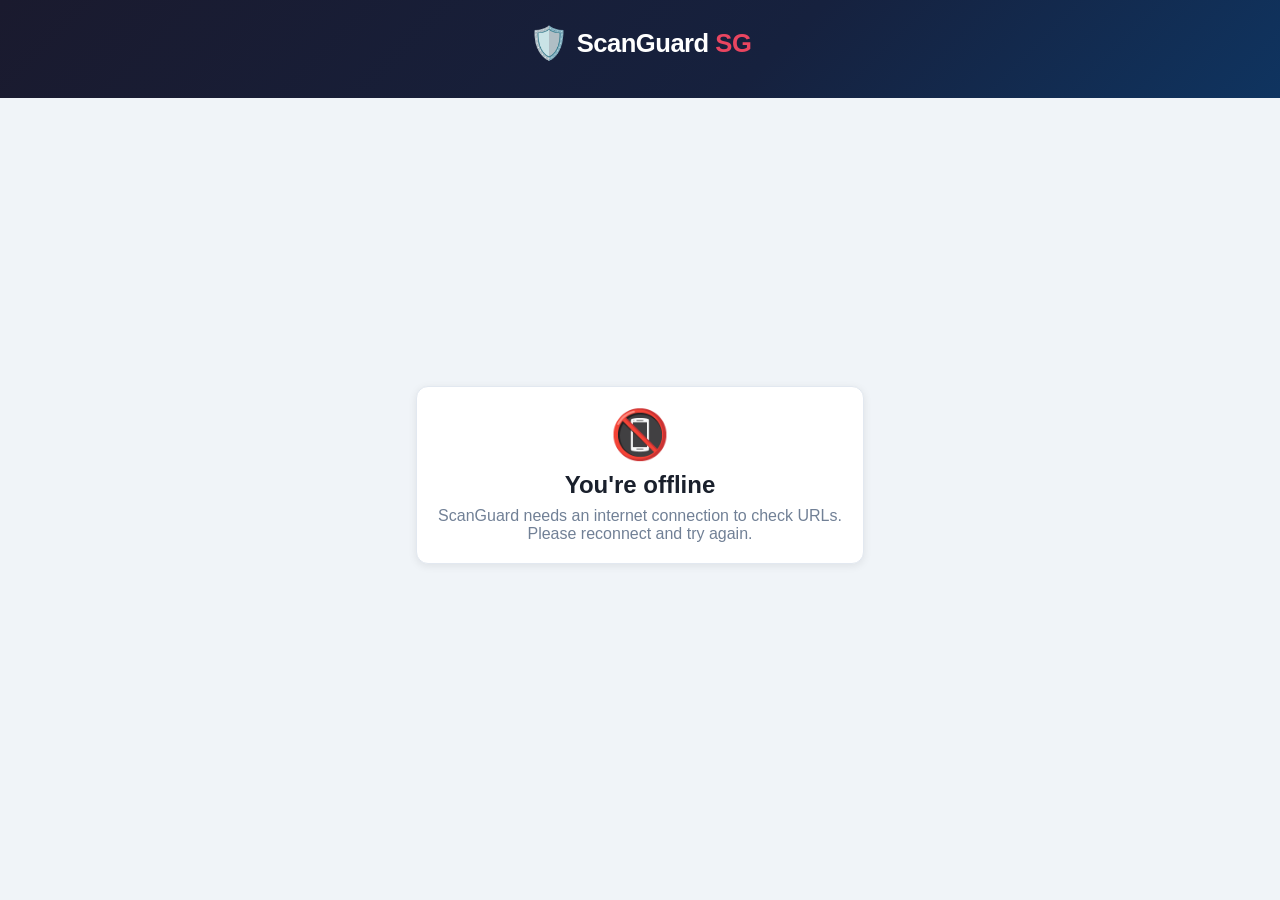
<file: frontend/offline.html>
<!DOCTYPE html>
<html lang="en">
<head>
  <meta charset="UTF-8" />
  <meta name="viewport" content="width=device-width, initial-scale=1.0" />
  <title>Offline — ScanGuard SG</title>
  <link rel="stylesheet" href="css/styles.css" />
</head>
<body>
  <header class="header">
    <div class="header__brand">
      <span class="header__shield" aria-hidden="true">🛡️</span>
      <span class="header__title">ScanGuard <span class="header__sg">SG</span></span>
    </div>
  </header>

  <main class="main" style="justify-content:center;align-items:center;text-align:center;">
    <div class="card">
      <p style="font-size:3rem;margin-bottom:.5rem" aria-hidden="true">📵</p>
      <h2 style="margin-bottom:.5rem">You're offline</h2>
      <p style="color:var(--text-muted)">
        ScanGuard needs an internet connection to check URLs.
        Please reconnect and try again.
      </p>
    </div>
  </main>
</body>
</html>
</file>
<file: frontend/css/styles.css>
/* ============================================================
   ScanGuard SG — Mobile-first stylesheet
   ============================================================ */

/* ── Design tokens ──────────────────────────────────────────── */
:root {
  --bg:          #f0f4f8;
  --surface:     #ffffff;
  --border:      #e2e8f0;
  --text:        #1a202c;
  --text-muted:  #718096;
  --primary:     #d41b2c;   /* Singapore red */
  --primary-dk:  #a81523;
  --safe:        #276749;
  --safe-bg:     #f0fff4;
  --warn:        #c05621;
  --warn-bg:     #fffaf0;
  --danger:      #c53030;
  --danger-bg:   #fff5f5;
  --radius:      12px;
  --shadow:      0 2px 8px rgba(0,0,0,.08);
  --max-w:       480px;
}

@media (prefers-color-scheme: dark) {
  :root {
    --bg:         #1a1a2e;
    --surface:    #16213e;
    --border:     #2d3748;
    --text:       #e2e8f0;
    --text-muted: #a0aec0;
    --safe-bg:    #1a2e25;
    --warn-bg:    #2d2010;
    --danger-bg:  #2d1515;
    --shadow:     0 2px 8px rgba(0,0,0,.4);
  }
}

/* ── Reset ──────────────────────────────────────────────────── */
*, *::before, *::after { box-sizing: border-box; margin: 0; padding: 0; }
html   { font-size: 16px; scroll-behavior: smooth; }
body   {
  font-family: -apple-system, BlinkMacSystemFont, "Segoe UI", Roboto, sans-serif;
  background: var(--bg);
  color: var(--text);
  min-height: 100vh;
  display: flex;
  flex-direction: column;
}

/* ── Header ─────────────────────────────────────────────────── */
.header {
  background: linear-gradient(135deg, #1a1a2e 0%, #16213e 60%, #0f3460 100%);
  color: #fff;
  padding: 1.5rem 1rem 2.25rem;
  text-align: center;
}
.header__brand   { display: flex; align-items: center; justify-content: center; gap: .5rem; }
.header__shield  { font-size: 2rem; }
.header__title   { font-size: 1.6rem; font-weight: 700; letter-spacing: -.5px; }
.header__sg      { color: #e94560; }
.header__tagline { font-size: .85rem; opacity: .75; margin-top: .25rem; }

/* ── Main layout ────────────────────────────────────────────── */
.main {
  flex: 1;
  max-width: var(--max-w);
  width: 100%;
  margin: -1rem auto 0;
  padding: 0 1rem 2rem;
  display: flex;
  flex-direction: column;
  gap: 1rem;
}

/* ── Card ───────────────────────────────────────────────────── */
.card {
  background: var(--surface);
  border-radius: var(--radius);
  box-shadow: var(--shadow);
  padding: 1.25rem;
  border: 1px solid var(--border);
}
.card__title {
  font-size: .85rem;
  font-weight: 600;
  color: var(--text-muted);
  text-transform: uppercase;
  letter-spacing: .5px;
  margin-bottom: .75rem;
}

/* ── QR reader ───────────────────────────────────────────────── */
#qr-reader {
  width: 100%;
  border-radius: 8px;
  overflow: hidden;
  background: #000;
  min-height: 220px;
}
.scanner-controls { display: flex; gap: .5rem; margin-top: .75rem; flex-wrap: wrap; }

/* ── Input group ─────────────────────────────────────────────── */
.input-group { display: flex; gap: .5rem; }
.input {
  flex: 1;
  min-width: 0;
  padding: .625rem .75rem;
  border: 1.5px solid var(--border);
  border-radius: 8px;
  font-size: .9rem;
  color: var(--text);
  background: var(--surface);
}
.input:focus {
  outline: none;
  border-color: var(--primary);
  box-shadow: 0 0 0 3px rgba(212,27,44,.15);
}
.error-msg {
  font-size: .8rem;
  color: var(--danger);
  margin-top: .4rem;
  min-height: 1.1em;
}

/* ── Buttons ─────────────────────────────────────────────────── */
.btn {
  display: inline-flex;
  align-items: center;
  gap: .3rem;
  padding: .625rem 1rem;
  border-radius: 8px;
  border: none;
  font-size: .9rem;
  font-weight: 600;
  cursor: pointer;
  white-space: nowrap;
  transition: opacity .15s, transform .1s;
}
.btn:active   { transform: scale(.97); }
.btn:disabled { opacity: .5; cursor: not-allowed; }
.btn--primary   { background: var(--primary); color: #fff; }
.btn--primary:hover { background: var(--primary-dk); }
.btn--secondary { background: var(--border); color: var(--text); }
.btn--secondary:hover { opacity: .8; }
.btn--ghost {
  background: transparent;
  color: var(--text-muted);
  font-weight: 400;
  padding: .4rem .75rem;
}
.btn--ghost:hover { color: var(--text); }

/* ── Loading ─────────────────────────────────────────────────── */
.loading {
  display: flex;
  flex-direction: column;
  align-items: center;
  gap: .75rem;
  padding: 1.5rem;
  color: var(--text-muted);
}
.spinner {
  width: 36px; height: 36px;
  border: 3px solid var(--border);
  border-top-color: var(--primary);
  border-radius: 50%;
  animation: spin .8s linear infinite;
}
@keyframes spin { to { transform: rotate(360deg); } }

/* ── Result card ─────────────────────────────────────────────── */
.result-card { transition: border-color .2s; }
.result--safe      { border-color: var(--safe);   background: var(--safe-bg); }
.result--suspicious{ border-color: var(--warn);   background: var(--warn-bg); }
.result--malicious { border-color: var(--danger); background: var(--danger-bg); }

.result-header { display: flex; align-items: center; gap: .75rem; margin-bottom: .5rem; }
.result-icon   { font-size: 2rem; line-height: 1; }
.result-verdict { font-size: 1.5rem; font-weight: 700; }
.result--safe       .result-verdict { color: var(--safe); }
.result--suspicious .result-verdict { color: var(--warn); }
.result--malicious  .result-verdict { color: var(--danger); }

.result-url {
  font-size: .75rem;
  color: var(--text-muted);
  word-break: break-all;
  font-family: monospace;
  margin-bottom: .75rem;
}
.result-sg-badge {
  display: inline-block;
  font-size: .8rem;
  font-weight: 600;
  color: var(--danger);
  background: var(--danger-bg);
  border: 1px solid var(--danger);
  border-radius: 6px;
  padding: .2rem .5rem;
  margin-bottom: .75rem;
}
.result-reasons {
  list-style: none;
  display: flex;
  flex-direction: column;
  gap: .35rem;
  margin-bottom: 1rem;
}
.result-reason {
  font-size: .875rem;
  padding: .3rem .5rem;
  border-radius: 4px;
  background: rgba(0,0,0,.04);
}
@media (prefers-color-scheme: dark) {
  .result-reason { background: rgba(255,255,255,.06); }
}

/* ── History ─────────────────────────────────────────────────── */
.history-list { list-style: none; display: flex; flex-direction: column; margin-bottom: .75rem; }
.history-item {
  display: flex;
  align-items: center;
  gap: .5rem;
  font-size: .8rem;
  padding: .4rem 0;
  border-bottom: 1px solid var(--border);
}
.history-item:last-child { border-bottom: none; }
.history-icon { font-size: 1rem; flex-shrink: 0; }
.history-url  { flex: 1; overflow: hidden; text-overflow: ellipsis; white-space: nowrap; font-family: monospace; }
.history-time { color: var(--text-muted); flex-shrink: 0; }

/* ── Footer ──────────────────────────────────────────────────── */
.footer {
  text-align: center;
  padding: 1rem;
  font-size: .75rem;
  color: var(--text-muted);
  border-top: 1px solid var(--border);
}
.footer a { color: var(--primary); text-decoration: none; }
.footer a:hover { text-decoration: underline; }

/* ── Accessibility helpers ───────────────────────────────────── */
.sr-only {
  position: absolute; width: 1px; height: 1px;
  padding: 0; margin: -1px; overflow: hidden;
  clip: rect(0,0,0,0); border: 0;
}
:focus-visible { outline: 3px solid var(--primary); outline-offset: 2px; }
</file>
